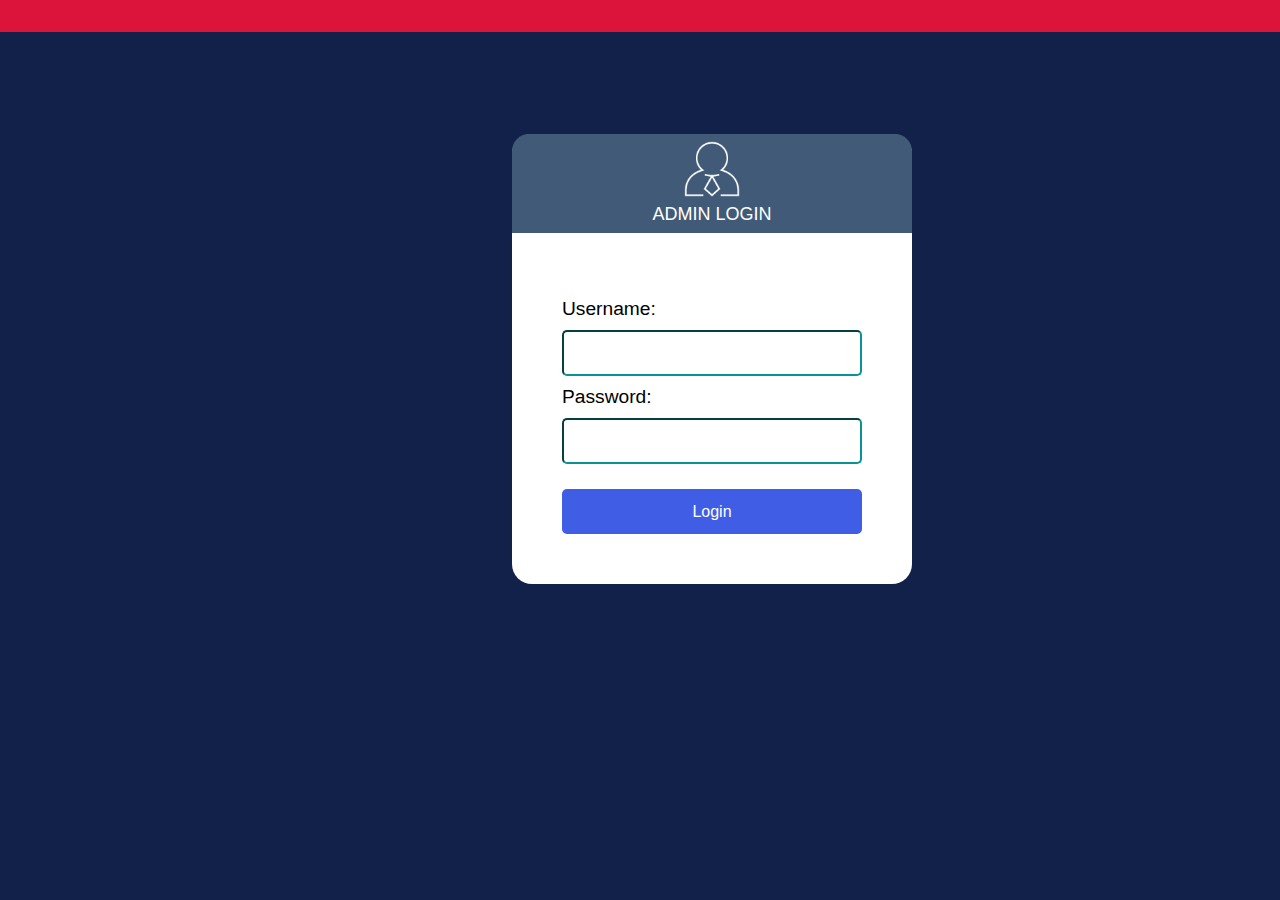
<file: index.html>
<!DOCTYPE html>
<html lang="en">
<head>
  <meta charset="UTF-8">
  <meta name="viewport" content="width=device-width, initial-scale=1.0">
  <title>Admin Panel</title>
  <link rel="stylesheet" href="style.css">
</head>
<body>

  <header>
    <nav>
      <ul>
      </ul>
    </nav>
  </header>

  <div class="admin-login-form" id="admin-login-form">
    <div class="logify"><img src="admin1.webp" style="height: 70px;">ADMIN LOGIN</div>
    <div class="userpass">
    <form action="admin.php" method="post">
      <label for="username" style="font-size:larger;">Username:</label>
      <input class="input_spec" type="text" id="username" name="username" required>

      <label for="password"  style="font-size:larger;">Password:</label>
      <input class="input_spec" type="password" id="password" name="password" required>
      <button class="button_specs" type="submit">Login</button>
    </form>
  </div>
  </div>

  <div class="student-list" id="student-list">
    <!-- Student list will be displayed here after successful login -->
  </div>

  <script src="script.js"></script>
</body>
</html>
</file>
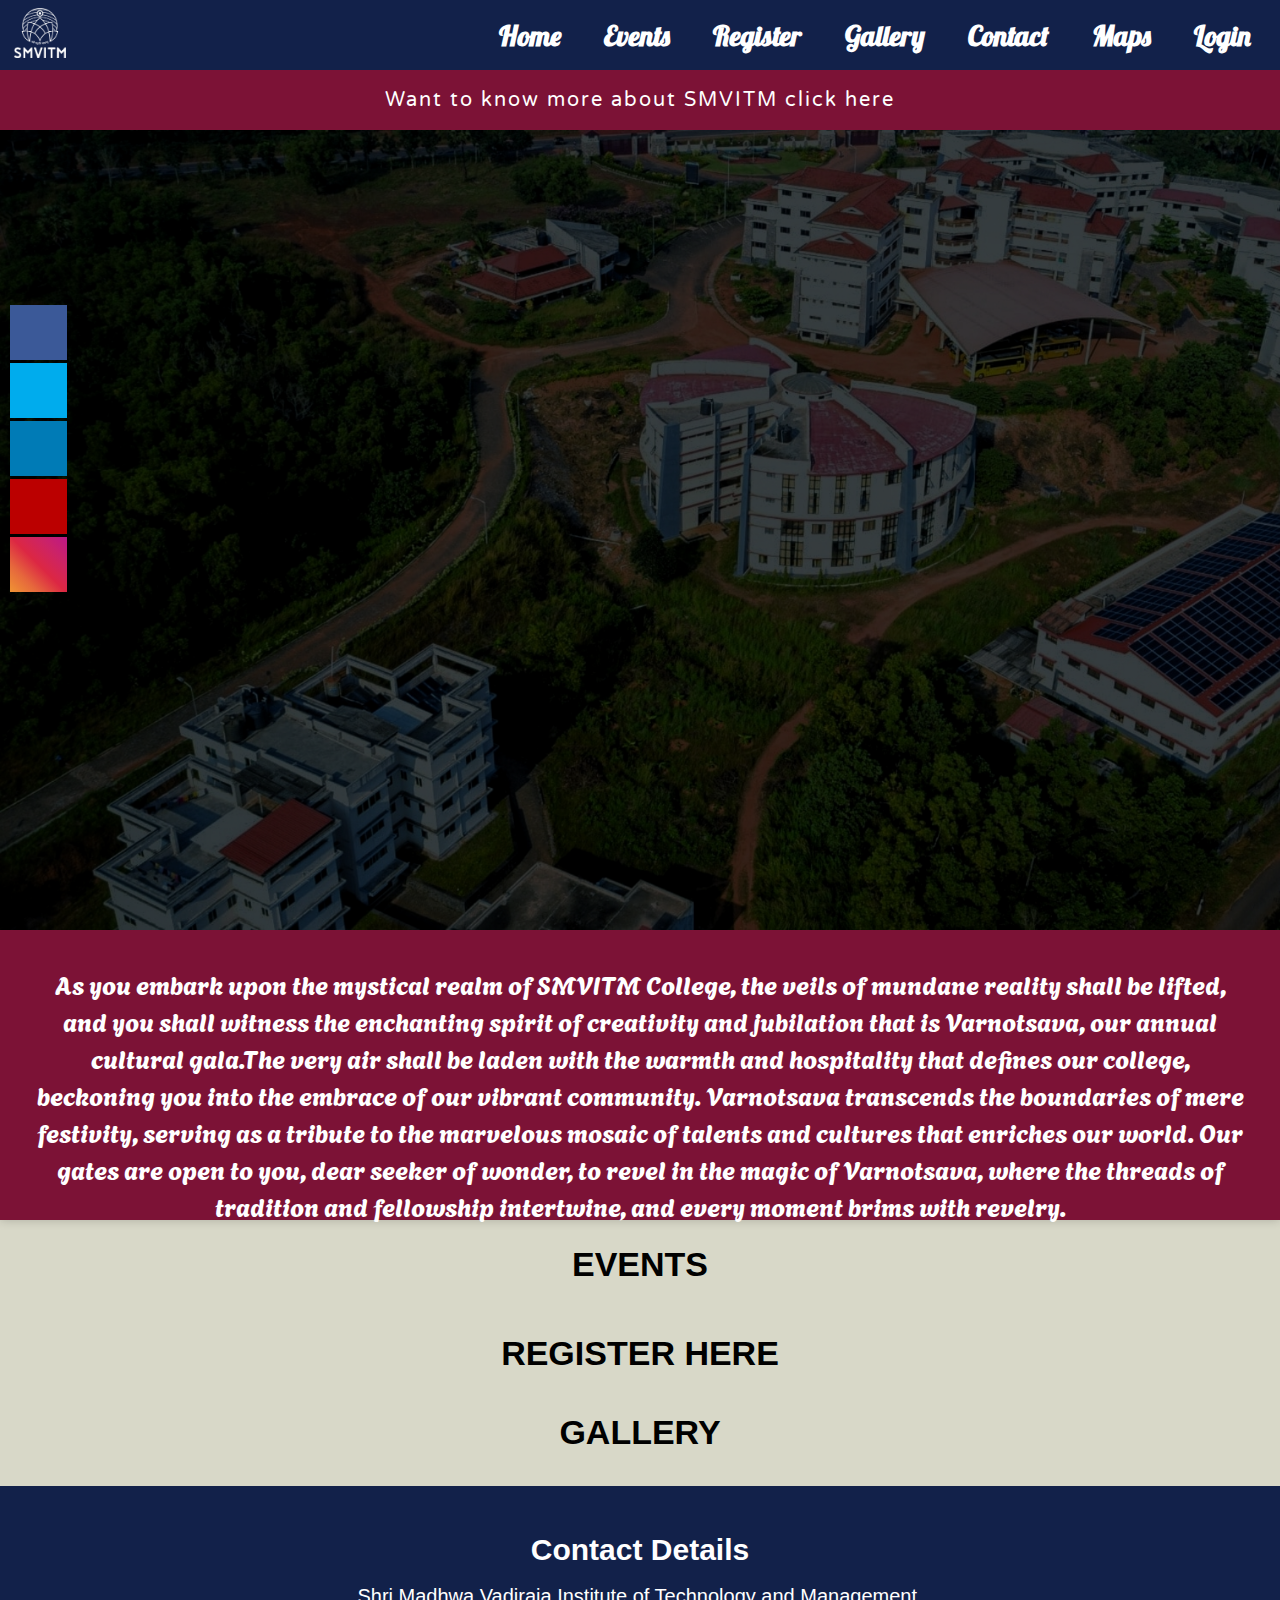
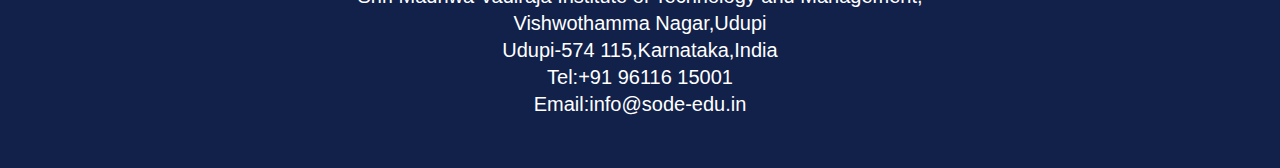
<file: newindex.html>
<!DOCTYPE html>
<html lang="en">

<head>
  <meta charset="UTF-8">
  <meta name="viewport" content="width=device-width, initial-scale=1">
  <title>Varnotsava</title>

  <!-- for icons -->
  <link rel="stylesheet" href="https://cdnjs.cloudflare.com/ajax/libs/font-awesome/6.4.2/css/all.min.css"
    integrity="sha512-z3gLpd7yknf1YoNbCzqRKc4qyor8gaKU1qmn+CShxbuBusANI9QpRohGBreCFkKxLhei6S9CQXFEbbKuqLg0DA=="
    crossorigin="anonymous" referrerpolicy="no-referrer" />

  <!-- font style for nav  -->
  <link rel="preconnect" href="https://fonts.googleapis.com">
  <link rel="preconnect" href="https://fonts.gstatic.com" crossorigin>
  <link href="https://fonts.googleapis.com/css2?family=Lobster&display=swap" rel="stylesheet">

  <!-- font style for hero-para  -->
  <link rel="preconnect" href="https://fonts.googleapis.com">
  <link rel="preconnect" href="https://fonts.gstatic.com" crossorigin>
  <link href="https://fonts.googleapis.com/css2?family=Agbalumo&display=swap" rel="stylesheet">

  <!-- font style for panel  -->
  <link rel="preconnect" href="https://fonts.googleapis.com">
  <link rel="preconnect" href="https://fonts.gstatic.com" crossorigin>
  <link href="https://fonts.googleapis.com/css2?family=Varela+Round&display=swap" rel="stylesheet">

  <!-- font style for events  -->
  <link rel="preconnect" href="https://fonts.googleapis.com">
  <link rel="preconnect" href="https://fonts.gstatic.com" crossorigin>
  <link href="https://fonts.googleapis.com/css2?family=Sansita+Swashed:wght@400&family=swap" rel="stylesheet">

  <link href="https://fonts.googleapis.com/css?family=Archivo+Black&display=swap" rel="stylesheet">
  <link rel="stylesheet" href="newstyles.css">
  <link rel="shortcut icon" href="favicon1.ico" type="image/x-icon">
</head>

<body>
  <header>
    <div class="logo">
      <img src="logo2.png" alt="Logo">
    </div>
    <nav>
      <ul>
        <li><a href="#" id="homeBtn" onclick="showHomePage()">Home</a></li>
        <li><a href="#" id="eventBtn" onclick="showEvents()">Events</a></li>
        <li><a href="#" id="registerBtn" onclick="showregister()">Register</a></li>
        <li><a href="#" id="galleryBtn" onclick="loadGallery()">Gallery</a></li>
        <li><a href="#" id="contactBtn" onclick="showContactDetails()">Contact</a></li>
        <li><a
          href="https://www.google.com/maps/place/Shri+Madhwa+Vadiraja+Institute+of+Technology+and+Management/@13.2546004,74.7824982,17z/data=!3m1!4b1!4m6!3m5!1s0x3bbcaffcb81452c5:0xb18b6b77e04b088b!8m2!3d13.2545952!4d74.7850731!16s%2Fm%2F0100qvdl?authuser=0&entry=ttu"
          target="_blank">Maps</a></li>
          <li><a href="index.html" id="loginBtn" >Login</a></li>
      </ul>
    </nav>
  </header>

  <div class="panel">
    <p><a href="https://sode-edu.in/" target="_blank">Want
        to know more about SMVITM click here</a> <i class="fa-solid fa-chevron-right"></i></p>
  </div>



  <section class="hero">
    <div class="hero-img zoom-in1-text"></div>
    <p class="hero-para hero-section zoom-in-text"><i class="fa-solid fa-sun"></i>&nbsp;SMVITM Presents
      Varnotsava&nbsp;<i class="fa-solid fa-sun"></i></p>
  </section>

  <div id="home-content">
    <p>As you embark upon the mystical realm of SMVITM College, the veils of mundane reality shall be lifted, and you
      shall witness the enchanting spirit of creativity and jubilation that is Varnotsava, our annual cultural gala.The
      very air shall be laden with the warmth and hospitality that defines our college, beckoning you into the embrace
      of our vibrant community. Varnotsava transcends the boundaries of mere festivity, serving as a tribute to the
      marvelous mosaic of talents and cultures that enriches our world. Our gates are open to you, dear seeker of
      wonder, to revel in the magic of Varnotsava, where the threads of tradition and fellowship intertwine, and every
      moment brims with revelry.</p>
  </div>
  <div id="icon_wrapper">
    <a target="_blank" class="fuse_social_icons_links facebook " data-nonce="01e115b0a1" data-title="facebook" href="https://www.facebook.com/officialsmvitm"><i class="fa-brands fa-facebook-f"></i></a>
    <a target="_blank" class="fuse_social_icons_links twitter" data-nonce="01e115b0a1" data-title="twitter" href="https://twitter.com/SmvitM"><i class="fa-brands fa-twitter"></i></a>
    <a target="_blank" class="fuse_social_icons_links linkedin" data-nonce="01e115b0a1" data-title="linkedin" href="https://www.linkedin.com/company/shri-madhwa-vadiraja-institute-of-technology-and-management/"><i class="fa-brands fa-linkedin-in"></i></a>
    <a target="_blank" class="fuse_social_icons_links youtube" data-nonce="01e115b0a1" data-title="youtube" href="https://www.youtube.com/SMVITMBANTAKAL"><i class="fa-brands fa-youtube"></i></a>
    <a target="_blank" class="fuse_social_icons_links instagram" data-nonce="01e115b0a1" data-title="instagram" href="https://www.instagram.com/smvitm.sode/"><i class="fa-brands fa-instagram"></i></a>
  </div>

  <section>

    <p class="events-heading" id="eventBtn" onclick="showEvents()"><b>EVENTS</b><i class="fa-solid fa-chevron-down"></i></p>

    <div id="events" class="hidden">
      <p><input type="text" id="search" placeholder="Search events" oninput="filterEvents()"></p>

      <ol id="eventList">
        <li id="electrocutebtn" onclick="showelectrocute()"><i class="fa-solid fa-bolt-lightning"></i> &nbsp;&nbsp;&nbsp;&nbsp;Electrocuted</li>
           <div id="electrocute" class="hidden">
            <p class="eventify">
              The event is structured for teams of two members and consists of two rounds. Round 1, the prelims, involves a simple electronics-oriented pen and paper test comprising 10 questions that must be answered within a specified time frame. In Round 2, the Mains, only the top qualifiers from Round 1 progress. Here, participants engage in bidding for components necessary to complete an incomplete circuit provided to them. The bidding points allocated to each team are directly linked to the marks they earned in the first round, establishing a competitive environment where successful performance in the initial test influences the resources available for the subsequent practical challenge in the Mains.
            </p>
           </div>
        <li id="ctccbtn" onclick="showctcc()"><i class="fa-solid fa-code"></i> &nbsp;&nbsp;Code Troopers Code Contest</li>
        <div id="ctcc" class="hidden">
          <p class="eventify">
            The event comprises a single round where participants solve three questions within a two-hour timeframe. Participants must be present near the venue five minutes before the event's commencement and log in to the contest platform using their registered email ID. They have the option to use their own laptop or utilize the computer system provided. Each question carries a predetermined score based on the number of test cases a participant's code successfully passes. If a participant submits multiple solutions for a challenge, their score reflects the highest achieved. In a game challenge, the participant's score corresponds to the last code submission. Participants are ranked according to their scores, and in the event of a tie, the total time taken to submit the last solution determining a higher score serves as the tiebreaker.
          </p>
        </div>
        <li id="robobtn" onclick="showrobo()"><i class="fa-solid fa-robot"></i> &nbsp;&nbsp;Robo Soccer </li>
        <div id="robo" class="hidden">
          <p class="eventify">
            In this robot competition, manually controlled bots aim to push the ball into their opponent's goalpost. The game follows knockout matches, with the winning team advancing to the next round. Each match lasts 5 minutes, split into two 2-minute rounds separated by a 1-minute technical timeout. Teams may request an additional timeout of 1 minute without penalties. Any further extension deducts 1 point per minute, capping at a total timeout of 1+3 minutes, beyond which disqualification occurs. Goals scored accumulate one point each, and the ball remains in play after a goal is scored. Bots can push or hit the ball but are prohibited from holding or grabbing it. Intentionally impairing the opponent's bot leads to immediate disqualification upon objection. If both bots remain motionless for 10 seconds, they will be reset, and toppled bots can be reset after the referee's signal, with the nature of reset determined by the referee. Any breach of fair play results in immediate disqualification.
          </p> 
        </div>
        <li id="bgmibtn" onclick="showbgmi()"><i class="fa-solid fa-gamepad"></i> &nbsp;&nbsp;BGMI </li>
        <div id="bgmi" class="hidden">
          <p class="eventify">
            Teams participating in the tournament must have a roster of maximum four players, with registrations open for three to four individuals. The use of triggers or gaming consoles is prohibited, but finger sleeves are allowed. iPads and emulators are not permissible, and cheating allegations require recording the in-game death replay for reporting. Matches occur in the advance room, with points awarded based on finishes and BGIS points table rankings. Team scores comprise position points added to the number of finishes achieved. Disqualification awaits teams caught teaming up or modifying the BATTLEGROUNDS MOBILE INDIA client. In case of a points tie, the number of finishes takes precedence. The initial round features Classic Erangel, advancing the top four scoring teams to subsequent rounds until the finals. The final consists of two matches, with the winner determined by accumulated points. If a server crash occurs, the game restarts, and the administrators' or judges' decisions stand as final in all situations.
          </p>
        </div>
        <li id="techpursbtn" onclick="showtechpurs()"><i class="fa-solid fa-microchip"></i> &nbsp;&nbsp;Tech Pursuit </li>
        <div id="techpurs" class="hidden">
          <p class="eventify">
            The event caters to groups of three members and unfolds in two distinct rounds. The preliminary round comprises a questionnaire encompassing general knowledge and technology-related topics. Teams must navigate through this initial phase to qualify for the final round. In the finale, teams engage in an IT-themed treasure hunt. Participants must decipher clues provided, leading them through a series of challenges and tasks, culminating in the discovery of the ultimate treasure. This high-stakes round tests the teams' problem-solving abilities, technological acumen, and collaborative skills to emerge victorious in the treasure hunt.
          </p>
        </div>
        <li id="presentbtn" onclick="showpresent()"><i class="fa-solid fa-person-chalkboard"></i> &nbsp;&nbsp;Paper Presentaion </li>
        <div id="present" class="hidden">
          <p class="eventify">
            The presentation has a time limit of 10 minutes, with an additional 2 minutes allocated for potential questions or further discussion. The participation is limited to a maximum of two members per submission. The paper must adhere to the IEEE format, ensuring compliance with the specified guidelines. To submit the paper, participants need to send it to cocurricular@sode-edu.in, and the submission deadline is set for March 16th.
          </p>
        </div>
        <li  id="linefolbtn" onclick="showlinefol()"><i class="fa-solid fa-robot"></i> &nbsp;&nbsp;Line Follower </li>
        <div id="linefol"class="hidden">
          <p class="eventify">
            The competition revolves around an automated wireless bot aiming to complete tracks in the shortest time. It comprises two rounds: a knockout initial round filtering bots for the second round and a final judgment round determining the fastest bot as the tournament victor. Both rounds feature distinct maps, with the second round showcasing a more intricate layout than the first. The maps remain undisclosed until the event day, featuring a consistent black line or trajectory on a white arena throughout all rounds. Ultimately, the bot achieving the fastest finish in the final round emerges as the competition's champion.
          </p>
        </div>
        <li id="roboracebtn" onclick="showroborace()"><i class="fa-solid fa-robot"></i> &nbsp;&nbsp;Robo Race </li>
        <div id="roborace" class="hidden">
          <p class="eventify">
            In this tournament, manually controlled robots must navigate through tracks containing obstacles to achieve the shortest traversal time. There are two tracks: one for the knockout round and another for the final judgment. All bots must complete the knockout track, with qualifiers advancing to the next round. The time taken to move from start to finish determines final rankings. Checkpoints between obstacles allow players to skip obstacles; however, doing so incurs penalties beyond one free skip, limited to three skips in total. Going off-track is permitted five times, with penalties for additional instances. Trial runs are prohibited, but each team can execute one powered run between checkpoints per track section. Overall, teams are limited to one such run per track.
          </p>
        </div>
        <!-- Add more events as needed -->
      </ol>
    </div>
  </section>

  <section>
    <p class="register-heading" id="registerBtn" onclick="showregister()"><b>REGISTER HERE</b><i
        class="fa-solid fa-chevron-down"></i></p>

    <!--registration-links-->
    <div id="register" class="hidden">
      <!-- Different registration links -->
      <div class="reg-css">
        <div class="boxyify"> <img src="Electrocuted.png" class="image" alt="QR Code"><a
            href="https://docs.google.com/forms/d/e/1FAIpQLSdfOhWitlX7uc5U5c7-_flfQ1J5DkEbYAuhCpskn1V5_m1x5w/viewform?usp=pp_url"
            target="_blank" class="contentify">Electrocuted Event Registration</a></div>
        <div class="boxyify"><img src="CodeTroopers Contest.png" class="image" alt="QR Code"><a
            href="https://docs.google.com/forms/d/e/1FAIpQLSfnjG_mmrOZZmH0vE0fbsbDSCAHIQo2KcVU0_WeD-22z8PPAA/viewform?usp=pp_url"
            target="_blank" class="contentify"> CodeTroopers Event Registration</a></div>
        <div class="boxyify"><img src="ROBO SOCCER.png" class="image" alt="QR Code"><a
            href="https://docs.google.com/forms/d/e/1FAIpQLSe8CaK9uElgdBaGX_coHIhhdt_8Cr9jULDpKpaCifgKTAgpJQ/viewform?usp=pp_url"
            target="_blank" class="contentify"> Robo Soccer Event Registration</a></div>
        <div class="boxyify"><img src="BGMI.png" class="image" alt="QR Code"><a
            href="https://docs.google.com/forms/d/e/1FAIpQLScdyYXQTks7Pj5le98ooNxLiRm3RkL2DbUHgpEGSaC8FAcgsQ/viewform?usp=pp_url"
            target="_blank" class="contentify"> BGMI Event Registration</a></div>
        <div class="boxyify"><img src="TECH PURSUIT.png" class="image" alt="QR Code"><a
            href="https://docs.google.com/forms/d/e/1FAIpQLSfO0FIMG-QmVcbVxEpombBPLVRqX1fAvcQa29W78ESyZ8gCgw/viewform?usp=pp_url"
            target="_blank" class="contentify"> Tech Pursuit Event Registration</a></div>
        <div class="boxyify"><img src="Paper Presentation.png" class="image" alt="QR Code"><a
            href="https://docs.google.com/forms/d/e/1FAIpQLSf8CBdszDybuohEi2ODLur9unnY_KoK7vHo4VGZckGGXNMKoQ/viewform?usp=pp_url"
            target="_blank" class="contentify"> Presentation Event Registration</a></div>
        <div class="boxyify"><img src="LINE FOLLOWER.png" class="image" alt="QR Code"><a
            href="https://docs.google.com/forms/d/e/1FAIpQLSfSW4yfyIme8xA6SsFjWqkSNTn5PMx_X_RKt74P37RBcxsPpQ/viewform?usp=pp_url"
            target="_blank" class="contentify"> Line Follower Event Registration</a></div>
        <div class="boxyify"><img src="Robo Race.png" class="image" alt="QR Code"><a
            href="https://docs.google.com/forms/d/e/1FAIpQLScU00DwVEdfFthJvqB5_OQKtu2RQflSlDhnoA7u9F4pVLDdSg/viewform?usp=pp_url"
            target="_blank" class="contentify"> Robo Race Event Registration</a></div>
      </div>
    </div>
  </section>

  <section>
    <p class="gallery-heading" id="galleryBtn" onclick="loadGallery()"><b>GALLERY</b> <i class="fa-solid fa-chevron-down"></i>
    </p>

    <div id="image-container" class="hidden">
      <a href="https://sode-edu.in/annual-sports-meet-24-02-2018/" target="_blank"><img src="gallery2.png" alt="img"
          class="imagify"></a>
      <a href="https://sode-edu.in/smvitm-lakshya-motorsports-team-with-sae-supra-car/" target="_blank"><img
          src="gallery1.png" alt="img" class="imagify"></a>
      <a href="https://sode-edu.in/varnothsava17-16-02-2017/" target="_blank"><img src="gallery4.png" alt="img"
          class="imagify"></a>
      <a href="https://sode-edu.in/graduation-day-12-11-2017/" target="_blank"><img src="gallery3.png" alt="img"
          class="imagify"></a>
      <a href="https://sode-edu.in/avishkar-2k1605-11-2016/" target="_blank"><img src="gallery5.png" alt="img"
          class="imagify"></a>
      <a href="https://sode-edu.in/first-year-be-orientation-day-31-07-2016/" target="_blank"><img src="gallery6.png"
          alt="img" class="imagify"></a>
      <a href="https://sode-edu.in/varnothsava-16-11-03-2016/" target="_blank"><img src="gallery7.png" alt="img"
          class="imagify"></a>
      <a href="https://sode-edu.in/6th-annual-day-13-02-2016/" target="_blank"><img src="gallery8.png" alt="img"
          class="imagify"></a>
      <a href="https://sode-edu.in/independence-day-15-8-2015/" target="_blank"><img src="gallery9.png" alt="img"
          class="imagify"></a>
      <a href="https://sode-edu.in/graduation-day-02-11-14/" target="_blank"><img src="gallery10.png" alt="img"
          class="imagify"></a>
      <a href="https://sode-edu.in/vanamahothsava-celebrations-01-09-14/" target="_blank"><img src="gallery11.png"
          alt="img" class="imagify"></a>
      <a href="https://sode-edu.in/independence-day-celebration/" target="_blank"><img src="gallery12.png" alt="img"
          class="imagify"></a>
    </div>
  </section>

  
  

  <footer>
    <div id="contact-details">
      <h2 class="contactify">Contact Details</h2>
      <p>Shri Madhwa Vadiraja Institute of Technology and Management,</p>
      <p>Vishwothamma Nagar,Udupi</p>
      <p>Udupi-574 115,Karnataka,India</p>
      <p>Tel:+91 96116 15001</p>
      <p>Email:info@sode-edu.in</p>
    </div>
  </footer>

  <!-- <header>
    <h1 class="gradient-text">fossheim.io</h1>
  </header> -->





  <!-- Your content goes here -->

  <script src="newscript.js"></script>
</body>

</html>
</file>
<file: style.css>
body {
    background-color: #12214a;
    font-family: Arial, sans-serif;
    margin: 0;
    padding: 0;
  }
  
  header {
    background-color: crimson;
    color: white;
    padding: 1rem;
  }
  
  nav ul {
    list-style: none;
    margin: 0;
    padding: 0;
  }
  
  nav ul li {
    display: inline;
    margin-right: 20px;
  }
  
  .admin-login-form {
    display:flex;
    flex-direction: column;
    border-radius: 20px;
    width:400px;
    height: 450px;
    margin-left:40%;
    margin-top:8%;
    background-color: white;
    gap: 15px;
  }
  
  form {
    display: flex;
    flex-direction: column;
    max-width: 300px;
    margin: 0 auto;
  }
  
  label, input {
    margin-bottom: 10px;
  }
  
  .student-list {
    margin: 20px;
  }
  .button_specs{
    background-color: #405de6; 
    color: white;
    padding: 10px 20px;
    border: none;
    border-radius: 5px;
    font-size: 16px;
    height:45px;
    cursor: pointer;
    transition: background-color 0.3s ease;
    margin-top:15px;
  }
  
  .submit-specs:hover {
    background-color: #010311; 
  }
  .input_spec{
    height: 40px;
    border-color:#0a9396;
    border-radius: 5px;
  }
  .homo{
    background-color: white;
    padding: 10px;
    border-radius: 5px;
    text-decoration: none;
    color:black;
  }
  .logify{
    background-color:#415a77;
    border-top-right-radius:17px;
    border-top-left-radius: 17px;
    margin-bottom: 20px;
    display: flex;
    flex-direction: column;
    align-items: center;
    justify-content: center;
    padding-bottom: 8px;
    font-size: large;
    color: white;
  }

  .logify img{
    filter: invert();
  }

  .userpass{
    width: 100%;
    height: 100%;
    padding-top:30px;
  
  }
  #buttons-container {
    display: none;
    margin-top: 20px;
  }

  .button {
    padding: 10px 20px;
    margin: 5px;
    font-size: 16px;
    cursor: pointer;
  }
</file>
<file: newstyles.css>
* {
  margin: 0px;
  font-family: Arial, Helvetica, sans-serif;
  border: border-box;
}

body {
  margin: 0;
  font-family: Arial, sans-serif;
  background-color: #d8d8c8;
}

header {
  background-color: #12214a;
  color: white;
  /* padding: 10px; */
  display: flex;
  justify-content: space-between;
  align-items: center;
  width: auto;
  height: 70px;
  top: 0;
  position: sticky;
}

.logo img {
  height: 50px;
  margin-left: 14px;
  /* Adjust the height as needed */
}

nav ul {
  list-style-type: none;
  margin: 0;
  padding: 0;
  display: flex;
}

nav li {
  margin-right: 15px;
}

nav a {
  text-decoration: none;
  color: white;
  font-weight: bold;
  font-size: 28px;
  padding: 14px;
  font-family: 'Lobster', sans-serif;
}

nav a:hover {
  color: #dac3bf;
  background-color: #7c1236;
  border-radius: 7px;
}

.panel {
  height: 60px;
  background-color: #7c1236;
  color: #fff;
  font-size: 17px;
  align-items: center;
  justify-content: center;
  display: flex;
}

.panel a {
  text-decoration: none;
  color: white;
  font-size: 20px;
  font-family: 'Varela Round', sans-serif;
  letter-spacing: 2px;
}

.panel:hover {
  text-decoration: underline;
  font-weight: bold;
}

.hero {
  height: 800px;
  width: 100%;
  display: flex;
  align-items: center;
  justify-content: center;
  background-color: black;
  position: relative;
}

.hero-img {
  background: url('Picsart_23-11-19_15-47-56-756.jpg');
  background-size: cover;
  height: 800px;
  width: 100%;
}

.hero-para {
  color: white;
  font-size: 50px;
  position: absolute;
  top: 50%;
  left: 3%;
  transform: translate(-50%, -50%);
  padding: 0 100px;
  text-align: center;
  z-index: 1;
  font-weight: bold;
  line-height: 1.5;
  letter-spacing: 1px;
  text-shadow: 0 0 10px rgba(0, 0, 0, 0.5);
  text-transform: uppercase;
  text-decoration: none;
  font-family: 'Agbalumo', sans-serif;
  font-weight: 700;
}

.hero-para p:hover {
  background-clip: text;
  color: transparent;
  background-image: linear-gradient(to right, #ff7e5f, #feb47b);

}

@media screen and (max-width: 960px) {
  .hero-para {
    font-size: 30px;
    top: 30%;
    left: 10%;
  }
}

.hero-section {
  /* Set the desired height and other styles for your hero section */
  height: 90px;
  display: flex;
  justify-content: center;
  align-items: center;
  background-color: none;
}

.zoom-in-text {
  font-size: 65px;
  animation: zoomIn 1.5s forwards;
  /* Animation named 'zoomIn' with a duration of 1 second */
  opacity: 0;
  /* Hide the text initially */
}

@keyframes zoomIn {
  0% {
    transform: scale(0);
    /* Start with no scale */
    opacity: 0;
    /* Start with no opacity */
  }

  100% {
    transform: scale(1);
    /* Scale up to 1, which is the original size */
    opacity: 1;
    /* Show the text with full opacity */
  }
}

#home-content {
  text-align: center;
  padding: 35px;
  background-color: #7c1236;
  color: #fff;
  box-shadow: 0 0 10px rgba(0, 0, 0, 0.2);
  font-size: 25px;
  height: 220px;
}

#home-content p {
  font-family: 'Agbalumo', sans-serif;
}

#events {
  padding: 20px;
}

#events p i {
  font-size: 34px;
}

#search {
  padding: 8px;
  margin-bottom: 15px;
  border: 1px solid #ccc;
  border-radius: 7px;
  font-size: 16px;
  width: 400px;
  height: 50px;
  padding: 6px 12px;
  box-sizing: border-box;
  outline: none;
  color: #555;
  background-color: #fff;
  background-image: none;
  transition: border-color 0.15s ease-in-out, box-shadow 0.15s ease-in-out;
  font-family: 'Roboto', sans-serif;
  font-weight: 700;
  font-size: 16px;
  margin-left: 573px;
}

#search:hover {
  border: 2px solid gold;
}

.hidden {
  display: none;
}

#eventList {
  display: flex;
  flex-direction: column;
  justify-content: center;
  padding: 20px;
  margin-top: 20px;
  margin-bottom: 40px;
  background-color: white;
  border-radius: 10px;
  box-shadow: 0 0 10px rgba(0, 0, 0, 0.2);
  font-size: 25px;
}

#eventList li {
  font-family: 'Sansita Swashed', sans-serif;
}

nav ul {
  list-style-type: none;
  margin: 0;
  padding: 0;
  display: flex;
}

nav li {
  margin-right: 15px;
}

nav a {
  text-decoration: none;
  color: white;
}

.events-heading {
  font-size: 34px;
  text-align: center;
  padding: 25px;
}

.events-heading:hover {
  cursor: pointer;
  font-weight: bold;
  color: #7c1236;
}

#events {
  padding: 20px;
}

#search {
  display: flex;
  align-items: center;
  justify-content: center;
  padding: 8px;
  margin-bottom: 15px;
}

.hidden {
  display: none;
}

#eventList {
  display: flex;
  flex-direction: column;
  justify-content: center;
  padding: 20px;
  margin-top: 20px;
  margin-bottom: 40px;
  background-color: white;
  border-radius: 10px;
  box-shadow: 0 0 10px rgba(0, 0, 0, 0.2);
  width: 900px;
  margin-left: 300px;
}

#eventList li {
  padding: 10px;
  margin-bottom: 10px;
  margin-top: 10px;
  border-radius: 10px;
  box-shadow: 0 0 10px rgba(0, 0, 0, 0.2);
  width: 800px;
  margin-left: 40px;
}

#eventList li:hover {
  box-shadow: 0 0 20px rgba(0, 0, 0, 0.2);
  font-weight: bold;
}

#eventList li a {
  text-decoration: none;
  color: black;
}

#eventList li img {
  width: 100px;
  height: 100px;
}

#eventList li h3 {
  margin-top: 10px;
}

#eventList li p {
  margin-top: 10px;
}

#eventList li span {
  margin-top: 10px;
}

#eventList li span:hover {
  text-decoration: underline 2px;
}

#eventList li:hover {
  box-shadow: 0 0 20px rgba(0, 0, 0, 0.2);
}

.register-heading {
  font-size: 34px;
  text-align: center;
  padding: 25px;
}

.register-heading:hover {
  cursor: pointer;
  color: #7c1236;
  font-weight: bold;
}

.reg-css {
  display: flex;
  flex-direction: row;
  flex-wrap: wrap;
  gap: 41px;
  padding: 36px;
  background-color: white;
  border-radius: 30px;
  margin: 20px;
  margin-left: 68px;
  width: 1372px;
}

.boxyify {
  border-radius: 20px;
  height: 284px;
  width: 260px;
  display: flex;
  flex-direction: column;
  align-items: center;
  justify-content: center;
  background-color: #12214a;
  padding: 20px;
  gap: 20px;
  margin-left: 7px;
}

.boxyify:hover {
  height: 284px;
  width: 260px;
  box-shadow: 10px 10px 20px rgba(0, 0, 0, 0.2);
}

.contentify {
  color: aliceblue;
}

.contentify:hover {
  color: gold;
  font-weight: bolder;
  transition: 0.5s;
  text-shadow: 0 0 10px #e3a804,
    0 0 20px #e3a804,
    0 0 40px #e3a804,
    0 0 80px #e3a804,
    0 0 120px #e3a804,
    0 0 160px #e3a804
}

.container {
  width: 100%;
  padding: 15px;
}

.image {
  display: flex;
  height: 210px;
  width: 210px;
  margin-bottom: 20px;
}

.image img {
  width: 100%;
  height: 100%;
}

ol a {
  text-decoration: none;
  color: black;
}

ol a:hover {
  text-decoration: underline 2px;
}

ol li {
  padding: 10px;
  margin-bottom: 10px;
  list-style: none;
  align-items: center;
  width: 308px;
}

ol li:hover {
  box-shadow: 0 0 20px rgba(0, 0, 0, 0.2);
}

ol li img {
  width: 100px;
  height: 100px;
}

ol li h3 {
  margin-top: 10px;
}

ol li p {
  margin-top: 10px;
}

ol li span {
  margin-top: 10px;
}

ol li span:hover {
  text-decoration: underline 2px;
}

ol li:hover {
  box-shadow: 0 0 20px rgba(0, 0, 0, 0.2);
}

.gallery-heading {
  font-size: 34px;
  text-align: center;
  padding-top: 15px;
}

.gallery-heading:hover {
  cursor: pointer;
  font-weight: bold;
  color: #7c1236;
}

.imagify {
  height: 400px;
  width: 500px;
  padding: 15px;
}

.imagify:hover {
  background-color: #84a3f8;
  border-radius: 30px;
}

#image-container {
  text-align: center;
  padding: 24px;
  width: 1174px;
  justify-content: center;
  background-color: white;
  border-radius: 30px;
  margin: 20px;
  margin-left: 156px;
}

.gallery-image:hover {
  box-shadow: 0 0 20px rgba(0, 0, 0, 0.2);
}

#contact-details {
  display: block;
  text-align: center;
  padding: 50px;
  background-color: #12214a;
  /* Background color for the contact details */
  color: #ffffff;
  line-height: 27px;
  font-size: 20px;
}

footer {
  margin-top: 34px;
}

body {
  background-size: cover;
  background-image: 500px url('logo2.png');
}

.contactify{
  padding-bottom: 20px;
}

.events{
  margin: 0;
  overflow: hidden;
  animation: gradientAnimation 10s linear infinite;
}

@keyframes gradientAnimation {
  0% {
    background-position: 0% 50%;
  }
  50% {
    background-position: 100% 50%;
  }
  100% {
    background-position: 0% 50%;
  }
}


.zoom-in1-text {
  font-size: 65px;
  animation: zoomIn 2.5s forwards;
  /* Animation named 'zoomIn' with a duration of 1 second */
  opacity: 45%;
  /* Hide the text initially */
}

@keyframes zoomIn1 {
  0% {
    transform: scale(0);
    /* Start with no scale */
    opacity: 45%;
    /* Start with no opacity */
  }

  100% {
    transform: scale(1);
    /* Scale up to 1, which is the original size */
    opacity: 45%;
    /* Show the text with full opacity */
  }
}
#icon_wrapper{
  position: fixed;
  top: 50%;
  left: 0px;
  z-index: 99999;
  transform: translateY(-50%);
  width: 61px;
  height: auto;
  display: flex;
  flex-direction: column;
  font-size: 30px; 
  padding:10px;
  padding-bottom: 10px;
}

.fuse_social_icons_links:hover {
  transform: rotate(360deg);
  transition: transform 0.6s ease;
}

.fuse_social_icons_links{
  width: 57px;
  height: 45px;
  color: white;
  margin-bottom: 3px;
  text-align: center;
  font-size: 35px;
  padding-top: 10px;
}

.facebook{
  background: #3b5998;
}
.twitter{
  background: #00aced;
}
.linkedin{
  background: #007bb6;
}
.youtube{
  background: #bb0000;
}
.instagram{
  background: linear-gradient(45deg, #f09433 0%,#e6683c 25%,#dc2743 50%,#cc2366 75%,#bc1888 100%);
}
.event_boxify{
  padding: 10px;
  justify-content: center;
  border-radius: 10px;
  border-style: solid black 2px;
}
.eventify{
  border-radius: 20px;
  width:86%;
  align-items: center;
  justify-content: center;
  background-color:white;
  border-style:solid;
  border-color:  #12214a;
  padding: 20px;
  margin-left: 40px;
  margin-right: 40px;
}
.eventify:hover{
  box-shadow: 0 0 20px rgba(0, 0, 0, 0.2);
}

@media screen and (max-width: 960px) {
  .hero-para {
    font-size: 30px;
    top: 30%;
    left: 10%;
  }
}

/*********Responsive*********/
@media only screen and (max-width: 1235px) {
  body {
    margin: 0;
    width: 77rem;
    font-family: Arial, sans-serif;
    background-color: #d8d8c8;
  }

  header {
    background-color: #12214a;
    color: white;
    /* padding: 10px; */
    display: flex;
    justify-content: space-between;
    align-items: center;
    width: auto;
    height: 90px;
    top: 0;
    position: sticky;
  }

  .logo img {
    height: 70px;
    margin-left: 14px;
}

nav a {
  text-decoration: none;
  color: white;
  font-weight: bold;
  font-size: 42px;
  padding: 14px;
  font-family: 'Lobster', sans-serif;
}

nav a:hover {
  color: #dac3bf;
  background-color: #7c1236;
  border-radius: 7px;
}

.panel a {
  text-decoration: none;
  color: white;
  font-size: 26px;
  font-family: 'Varela Round', sans-serif;
  letter-spacing: 2px;
}

.panel:hover {
text-decoration: underline;
font-weight: bold;
}

.hero-section {
  /* Set the desired height and other styles for your hero section */
  height: 210px;
  display: flex;
  justify-content: center;
  align-items: center;
  background-color: none;
}

.hero-para {
  color: white;
  font-size: 50px;
  position: absolute;
  top: 33%;
  left: 3%;
  transform: translate(-50%, -50%);
  padding: 0 100px;
  text-align: center;
  z-index: 1;
  font-weight: bold;
  line-height: 1.5;
  letter-spacing: 1px;
  text-shadow: 0 0 10px rgba(0, 0, 0, 0.5);
  text-transform: uppercase;
  text-decoration: none;
  font-family: 'Agbalumo', sans-serif;
  font-weight: 700;
  background: linear-gradient(to right, #f3c621, #08ff42,
      #c6cf23, #eec644);
  -webkit-text-fill-color: transparent;
  -webkit-background-clip: text;
}

#home-content {
  text-align: center;
  padding: 35px;
  background-color: #7c1236;
  color: #fff;
  box-shadow: 0 0 10px rgba(0, 0, 0, 0.2);
  font-size: 25px;
  height: 468px;
}

#home-content p {
  font-family: 'Agbalumo', sans-serif;
  font-size: 33px;
}

#eventList {
  display: flex;
  flex-direction: column;
  justify-content: center;
  padding: 20px;
  margin-top: 20px;
  margin-bottom: 40px;
  background-color: white;
  border-radius: 10px;
  box-shadow: 0 0 10px rgba(0, 0, 0, 0.2);
  width: 898px;
  margin-left: 120px;
}

#search {
  margin-bottom: 15px;
  border: 1px solid #ccc;
  border-radius: 7px;
  width: 569px;
  height: 72px;
  padding: 6px 12px;
  box-sizing: border-box;
  outline: none;
  color: #555;
  background-color: #fff;
  background-image: none;
  transition: border-color 0.15s ease-in-out, box-shadow 0.15s ease-in-out;
  font-family: 'Roboto', sans-serif;
  font-weight: 700;
  font-size: 40px;
  margin-left: 298px;
  display: flex;
  align-items: center;
  justify-content: center;
}

#eventList li {
  padding: 10px;
  margin-bottom: 10px;
  border-radius: 10px;
  box-shadow: 0 0 10px rgba(0, 0, 0, 0.2);
  width: 800px;
  margin-left: 40px;
  font-family: 'Sansita Swashed', sans-serif;
  font-size: 40px;
}

.reg-css {
display: flex;
flex-direction: row;
flex-wrap: wrap;
gap: 41px;
padding: 36px;
background-color: white;
border-radius: 30px;
margin: 20px;
margin-left: 87px;
width: 1000px;
}

.boxyify {
  border-radius: 20px;
  height: 364px;
  width: 392px;
  display: flex;
  flex-direction: column;
  align-items: center;
  justify-content: center;
  background-color: #12214a;
  padding: 20px;
  gap: 20px;
  margin-left: 32px;
}
.boxyify:hover {
  height: 364px;
  width: 392px;
  box-shadow: 10px 10px 20px rgba(0, 0, 0, 0.2);
}

.image {
  display: flex;
  height: 293px;
  width: 293px;
  margin-bottom: 20px;
}

.contentify {
  color: aliceblue;
  font-size: 25px;
}

.contentify:hover {
  color: gold;
  font-weight: bolder;
  transition: 0.5s;
  text-shadow: 0 0 10px #e3a804,
    0 0 20px #e3a804,
    0 0 40px #e3a804,
    0 0 80px #e3a804,
    0 0 120px #e3a804,
    0 0 160px #e3a804
}

#image-container {
  text-align: center;
  padding: 24px;
  width: 850px;
  justify-content: center;
  background-color: white;
  border-radius: 30px;
  margin: 20px;
  margin-left: 162px;
}

.imagify {
  height: 700px;
  width: 800px;
  padding: 15px;
}

.imagify:hover {
  background-color: #84a3f8;
  border-radius: 30px;
}
}

/* *********Responsive********* */
@media only screen and (max-width: 1514px) {
  .reg-css {
    display: flex;
    flex-direction: row;
    flex-wrap: wrap;
    gap: 41px;
    padding: 36px;
    background-color: white;
    border-radius: 30px;
    margin: 20px;
    margin-left: 87px;
    width: 1000px;
  }
  
  .boxyify {
    border-radius: 20px;
    height: 364px;
    width: 392px;
    display: flex;
    flex-direction: column;
    align-items: center;
    justify-content: center;
    background-color: #12214a;
    padding: 20px;
    gap: 20px;
    margin-left: 32px;
  }
  .boxyify:hover {
    height: 364px;
    width: 392px;
    box-shadow: 10px 10px 20px rgba(0, 0, 0, 0.2);
  }

  .image {
    display: flex;
    height: 293px;
    width: 293px;
    margin-bottom: 20px;
  }
  
  .contentify {
    color: aliceblue;
    font-size: 25px;
  }
  
  .contentify:hover {
    color: gold;
    font-weight: bolder;
    transition: 0.5s;
    text-shadow: 0 0 10px #e3a804,
      0 0 20px #e3a804,
      0 0 40px #e3a804,
      0 0 80px #e3a804,
      0 0 120px #e3a804,
      0 0 160px #e3a804
  }
}

@media only screen and (max-width: 1514px) {
  #image-container {
    text-align: center;
    padding: 24px;
    width: 850px;
    justify-content: center;
    background-color: white;
    border-radius: 30px;
    margin: 20px;
    margin-left:162px;
  }
}
</file>
